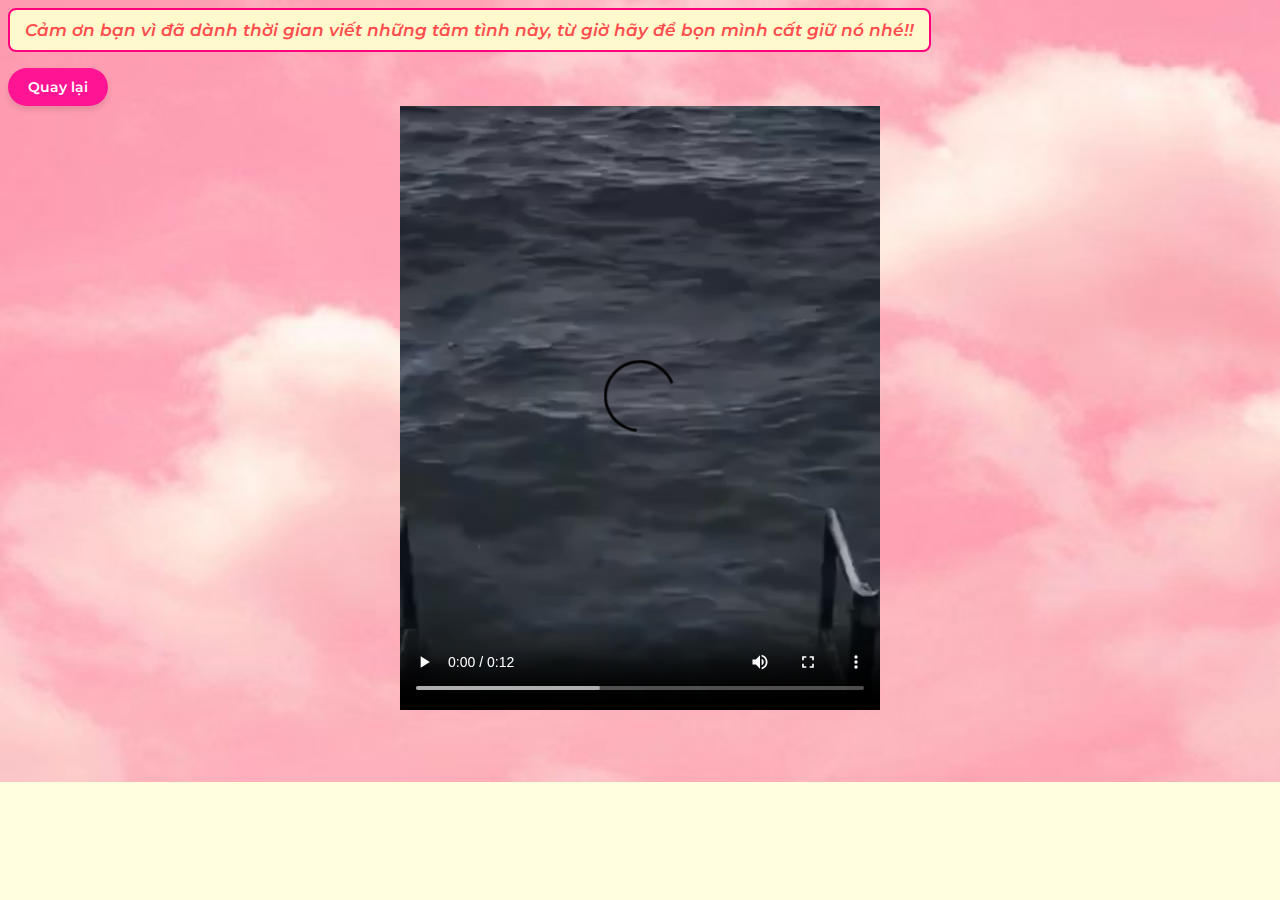
<file: code1.html>
<!DOCTYPE html>
<html>
<head>
    <meta charset="UTF-8">
    <meta name="viewport" content="width=device-width, initial-scale=1.0">
    <title>Trân trọng</title>
    <link href="https://fonts.googleapis.com/css2?family=Montserrat:wght@400;600&display=swap" rel="stylesheet">
    <link rel="stylesheet" href="style.css">
</head>
<body>
	<div class="loicamon">
    <h2><em>Cảm ơn bạn vì đã dành thời gian viết những tâm tình này, từ giờ hãy để bọn mình cất giữ nó nhé!!</em></h2>
	</div>
	<p></p>
	<div class="oquaylai">
		<form action="index.html" method="GET">
			<button type="submit">Quay lại</button>
		</form>
	</div>
	<div class="vid">
		<video src="video, âm thanh/1.mp4" controls></video>
	</div>

</body>
</html>
</file>
<file: style.css>
/*BACKGROUND*/


body {
	background-color: #FFFFE0; 
}
body {
	background-image: url('Hình ảnh/18.png'); 
	background-size: cover; 
	background-position: center; 
	background-repeat: no-repeat; 
}



/*CÁC TIÊU ĐỀ VÀ NỘI DUNG*/


.tieude {
	font-family: 'Great Vibes', cursive;
	font-size: 125px;
	font-weight: 500;
	color: #900020;
	text-align: center;
}
h2{
	color: #FF4D4D;
	font-family: 'Montserrat'; 
	font-size: 17px;
	font-weight: 600;
	margin: auto;
}
.tieudenho{
	color: #FF1493;
	font-family: 'Montserrat'; 
	font-size: 15px;
	font-weight: 400;
}
.nd {
	line-height:0.25
}



/*PHẦN ẢNH CHẠY*/
/*1.tạo khung chứa ảnh*/
.full-width-box {
	width: 100vw; /*chiều ngang 100% màn hình*/
	height: 150px; 
	background-color: #FFFFE0; 
	display: flex;	/*tự căn chỉnh cho hợp lí*/
	align-items: center; /*căn chỉnh theo chiều dọc*/
	overflow: hidden; /*ẩn nội dung vượt quá kích thước khung*/
	padding: 10px;	
	border: 5px solid #ff69b4;
	box-shadow: 0 0 10px rgba(0, 0, 0, 0.1); /*tạo bóng*/
}
/*2.chỉnh hình ảnh*/
.moving-image {
	height: 120px; 
	margin: 0 10px; /*căn lề cho hình trong khung*/
	border: 5px solid #ff69b4; 
	border-radius: 15px; 
	box-shadow: 0px 5px 15px rgba(255, 182, 193, 0.6);
}



/*CÁC KHUNG NỘI DUNG*/


.noidung1 {
	max-width: 1000px;
	margin: 20px auto;
	background: #FFFFE0;
	padding: 20px;
	border-radius: 10px;
	box-shadow: 0 0 10px rgba(0, 0, 0, 0.1);
}
.noidung2 {
	max-width: 1000px;
	margin: 20px auto;
	background: #FFFFE0;
	padding: 20px;
	border-radius: 10px;
	box-shadow: 0 0 10px rgba(0, 0, 0, 0.1);
	position: relative;
}
.corner-image {
	width: 200px; 
	height: auto;
	position: absolute;
	top: 15px;
	right: 30px; 
	border: 5px solid #ff69b4;
}
.corner-image1 {
	width: 300px; 
	height: 199px;
	position: absolute;
	top: 15px;
	right: 290px; 
	border: 5px solid #ff69b4;
}
.noidung3 {
	max-width: 1000px;
	margin: 20px auto;
	background: #FFFFE0;
	padding: 20px;
	border-radius: 10px;
	box-shadow: 0 0 10px rgba(0, 0, 0, 0.1);
}
.noidung4 {
	max-width: 150vw;
	margin: 20px auto;
	height: auto;
	background: #D3D3D3;
	padding: 10px;
	box-shadow: 0 0 10px rgba(0, 0, 0, 0.1);
	line-height: 0.7
}




/*PHẦN 3 - ĐIỀN THÔNG ĐIỆP*/


textarea  {
	background-color: #FFD1DC;
	border: 2px solid #FF1493; 
	border-radius: 8px;
	padding: 10px;
	color: #333;
	text-align: left;
	font-size: 14px
}
input[type="text"] {
    background-color: #FFD1DC;
    border: 2px solid #FF1493; 
    border-radius: 8px;
    padding: 10px;
    color: #333;
}
fieldset {
    border: 2px solid #333; 
    border-radius: 10px;
    padding: 15px;
    margin: auto;
}
legend {
	font-family: 'Montserrat'; 
	font-size: 15px;
	font-weight: 400;
}





/*NÚT BẤM GỬI/QUAY LẠI*/



button {
	background-color: #FF1493; 
	color: white; 
	border: none; 
	border-radius: 20px; 
	padding: 10px 20px; 
	font-size: 14px;
	font-weight: 600;
	font-family: 'Montserrat', sans-serif;
	cursor: pointer;
	transition: all 0.3s ease;
	box-shadow: 0 4px 6px rgba(0, 0, 0, 0.1); 
}
button:hover {
	background-color: #FF69B4;
	transform: translateY(-3px); 
	box-shadow: 0 6px 12px rgba(0, 0, 0, 0.15);
	}
.oquaylai {
text-align:left
}



/*PHẦN ABOUT US*/

.full-screen {
    width: 100vw; 
    height: 100vh; 
    object-fit: cover; 
    position: absolute;
    top: 0;
    left: 0;
}



/*SLIDE CẢM ƠN*/

.loicamon {
	display: inline-block; 
	padding: 10px 15px; 
	border: 2px solid #FF007F; 
	border-radius: 8px;
	background-color: #FFFACD;
	color: #333;
	font-family: 'Montserrat'; 
	font-size: 20px;
	font-weight: 600;
	text-align: center
}
.vid {
	display: flex;
    justify-content: center;
    align-items: center;
}
</file>
